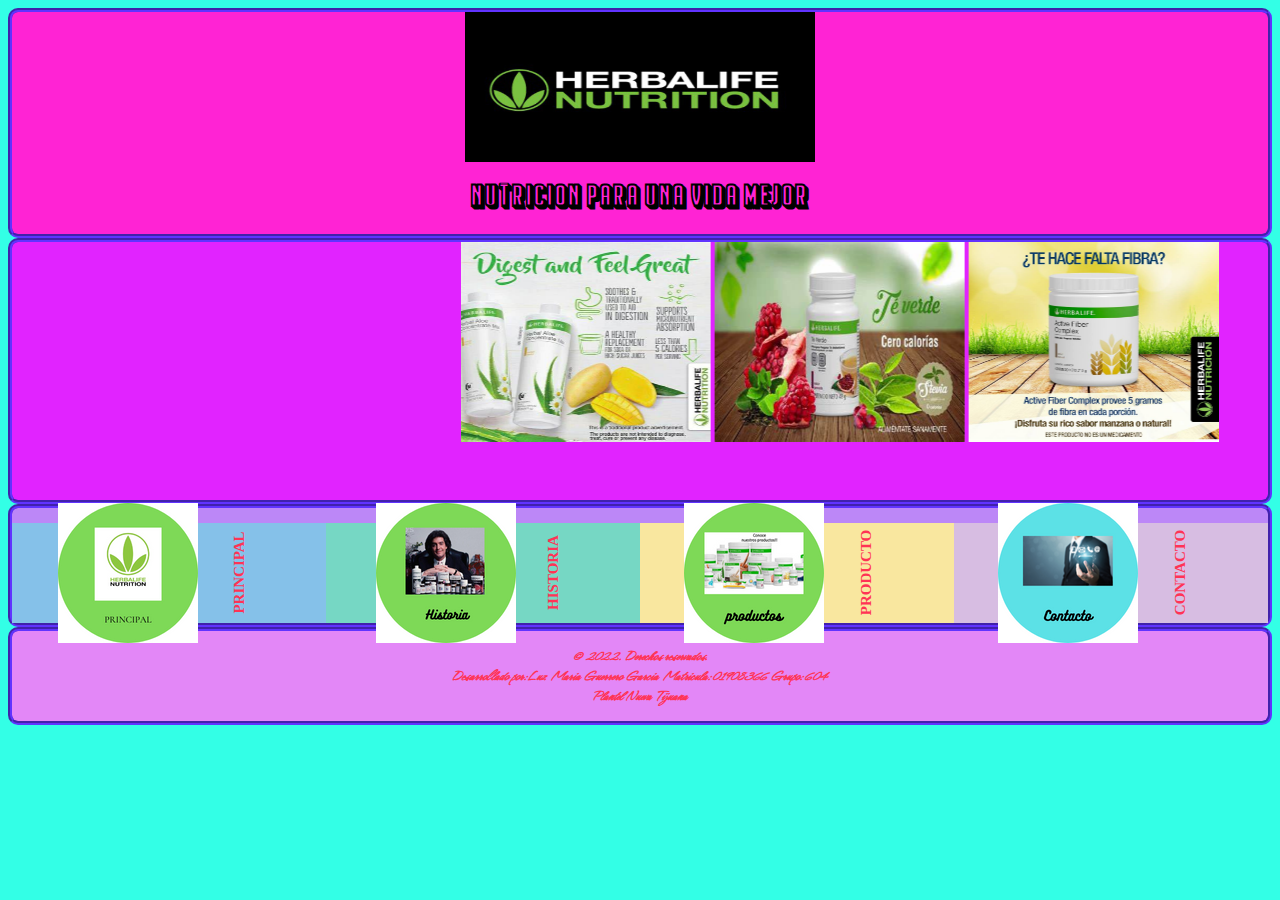
<file: index.html>
<html>
    <head>
	    <title>Herbalife</title>
		<link rel="shortcut icon" href="IMAGEN1.jpg">
		<link rel="stylesheet" href="estilos.css"
		<link rel="preconnect" href="https://fonts.googleapis.com">
		<link rel="preconnect" href="https://fonts.gstatic.com" crossorigin>
		<link href="https://fonts.googleapis.com/css2?family=Hurricane&display=swap" rel="stylesheet">
	</head>
	<body>
	<div class="div1">
	    <center>
		    <img src=Herbalife.jpg class="estilo">
		</center>
		<h1 id="fuente-franchise">
		<font>
		   NUTRICION PARA UNA VIDA MEJOR
		</font>
		</div>
		</h1>
		
		<div class="div2">
	    <marquee behavior="alternate">
		    <img src=imagen4.jpg class="img">
		    <img src=imagen5.jpg class="img">
		    <img src=imagen6.jpg class="img">
	    </marquee>
	    <br>
        <br>
        <center>
	      
	        
	    </center>
	    <br>
	    <br>
		</div>
		<div class="div3">
	    <p>
		<center>
		<div class="navegacion">
		    
			<div class="navegacion-item"><A href="index.html"><img src=principal.png> </A><p class="navegacion-titulo">PRINCIPAL</p></div>
			<div class="navegacion-item"><A href="historia.html"><img src=historia.png> </A><p class="navegacion-titulo">HISTORIA</p></div>
			<div class="navegacion-item"><A href="producto (1).html"><img src=productos.png> </A><p class="navegacion-titulo">PRODUCTO</p></div>
			<div class="navegacion-item"><A href="contacto.html"><img src=contacto.png> </A><p class="navegacion-titulo">CONTACTO</p></div>
		</tr>
		</div>
	</table>
	</center>
	</div>
	<div class="div4">
	 <p id="fuente-google">
	        <font >
	              <b><i>
			      &copy; 2022. Derechos reservados. <br>
			      Desarrollado por:Luz Maria Guerrero Garcia
			      Matricula:01908366
			      Grupo:604 <br>
			      Plantel Nueva Tijuana
			      </b></i>
				  </font>
	          </p>
			</div>
	    </body>
	
			
</html>
</file>
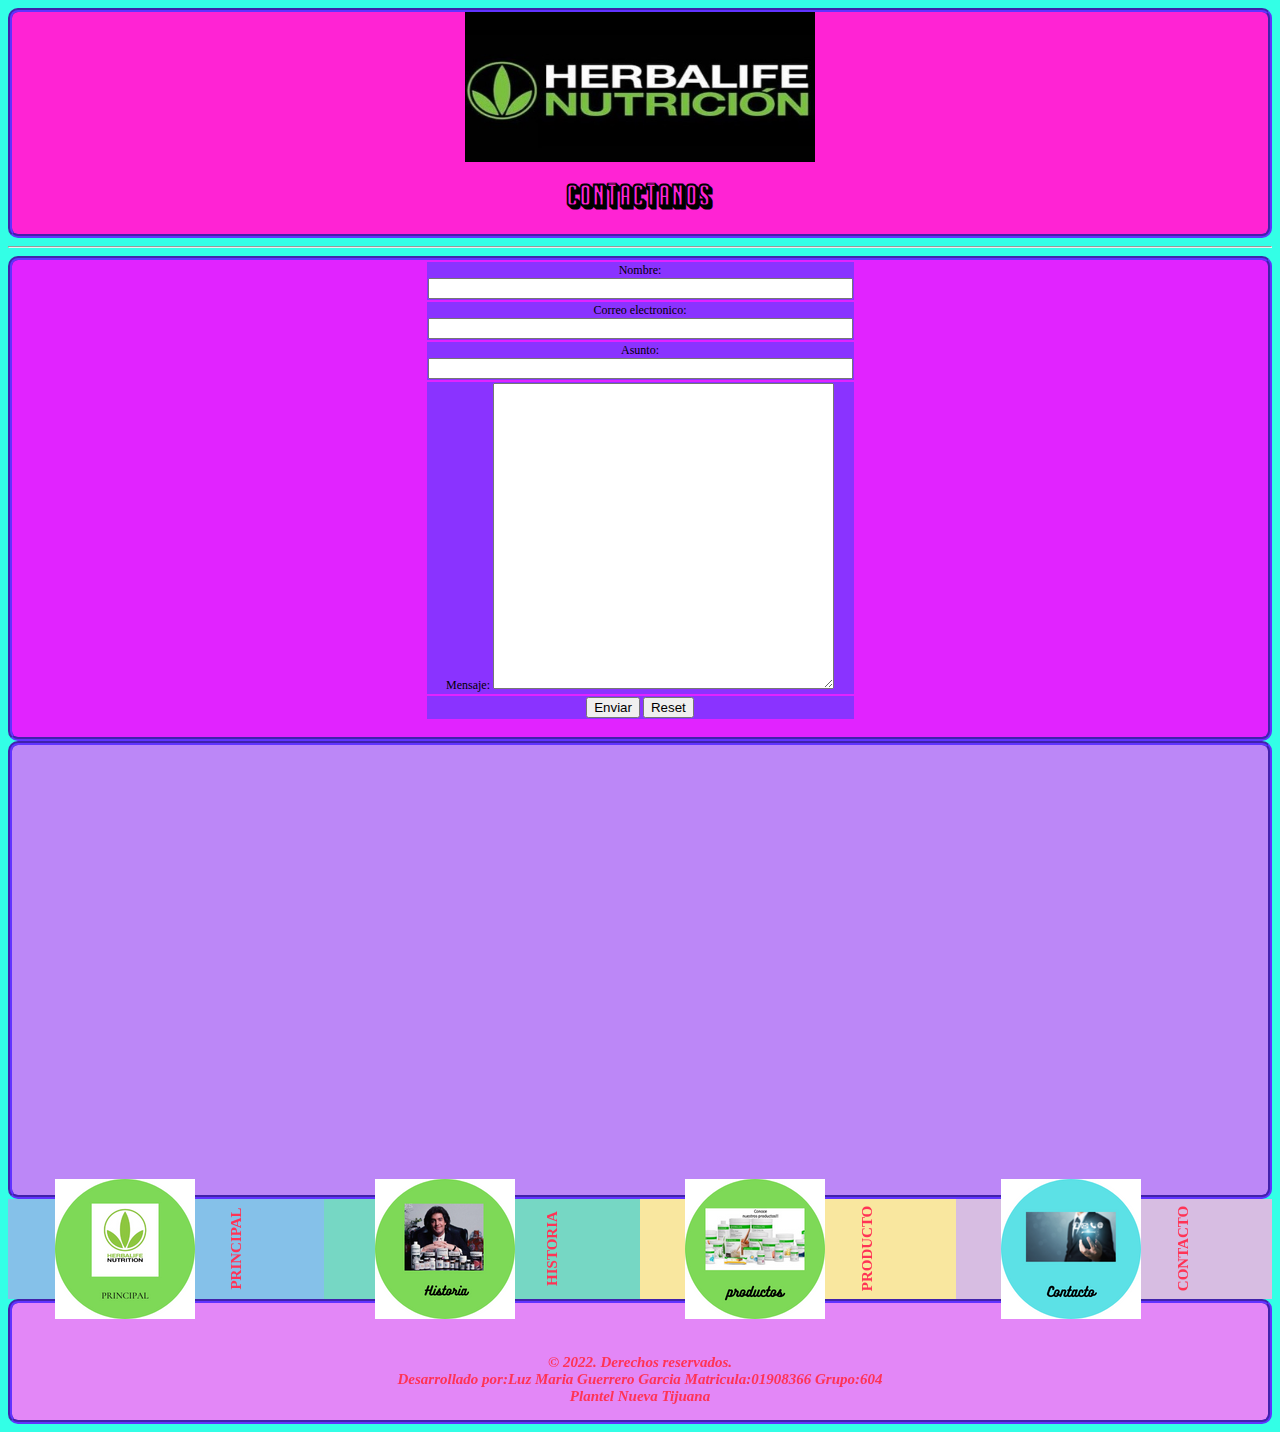
<file: contacto.html>
<html>
  <head>
     <title>
	     HERBALIFE-CONTACTO
	</title>
	<link rel="shortcut icon" href="HERBALIFE(1).jpg">
	<link rel="stylesheet" href="estilos.css">
  </head>
  <div class="div1">
  <body>
  <center>
		<img src="IMAGEN1.jpg" class="estilo">
  </center>
		<h1 id="fuente-franchise">
	     <font>
		   CONTACTANOS
		 </font>
	</h1>
	</div>
    <hr>
   
	<div class="div2">
	<center>
		<form>
			<table class="con">
				<tr class="con">
					<td>
		    <label>Nombre:</label>
			<input type="text" size="50" name="nombre" id="nombre">
			</input>
		</td>
	</tr>
	<tr>
		 <td>
		    <label>Correo electronico:</label>
			<input type="text" size="50" name="correo" id="correo">
			</input>
			</td>
		</tr>
		<tr>
			<td>
		    <label>Asunto:</label>
			<input type="text" size="50" name="asunto" id="asunto">
			</input>
			</td>
			</tr>
		<tr>
		 <td>
		    <label>Mensaje:</label>
			<textarea rows="20" cols="40" name="mensaje" id="mensaje">
			</textarea>
			</td>
			</tr>
			<tr>
			    <td>
				    <input type="submit" value="Enviar">
					<input type="Reset">
			</td>
			</tr>
			</table>
		</form>
		</div>
		<div class="div3">
		<iframe src="https://www.google.com/maps/embed?pb=!1m18!1m12!1m3!1d3366.1591321594133!2d-116.91104528445095!3d32.46843518106626!2m3!1f0!2f0!3f0!3m2!1i1024!2i768!4f13.1!3m3!1m2!1s0x80d939a9f0537567%3A0x26f24ccf3862cb3b!2sRossy&#39;s%20club!5e0!3m2!1ses!2smx!4v1650987303776!5m2!1ses!2smx" width="1889" height="450" style="border:0;" allowfullscreen="" loading="lazy" referrerpolicy="no-referrer-when-downgrade"></iframe>
		</div>
		<center>
		<div class="navegacion">
	
			<div class="navegacion-item"><A href="index.html"><img src=principal.png> </A><p class="navegacion-titulo">PRINCIPAL</p></div>
			<div class="navegacion-item"><A href="historia.html"><img src=historia.png> </A><p class="navegacion-titulo">HISTORIA</p></div>
			<div class="navegacion-item"><A href="producto (1).html"><img src=productos.png> </A><p class="navegacion-titulo">PRODUCTO</p></div>
			<div class="navegacion-item"><A href="contacto.html"><img src=contacto.png> </A><p class="navegacion-titulo">CONTACTO</p></div>
		</tr>
		</div>
		</table>
		</center>
		
		<div class="div4">
		<br>
			<br>
		
	<p id="fuente-google">
	<font>
	              <b><i>
			      &copy; 2022. Derechos reservados. <br>
			      Desarrollado por:Luz Maria Guerrero Garcia
			      Matricula:01908366
			      Grupo:604 <br>
			      Plantel Nueva Tijuana
			      </b></i>
				  </font>
	</p>
	</div>
	</body>
			
			
			
</html>
</file>
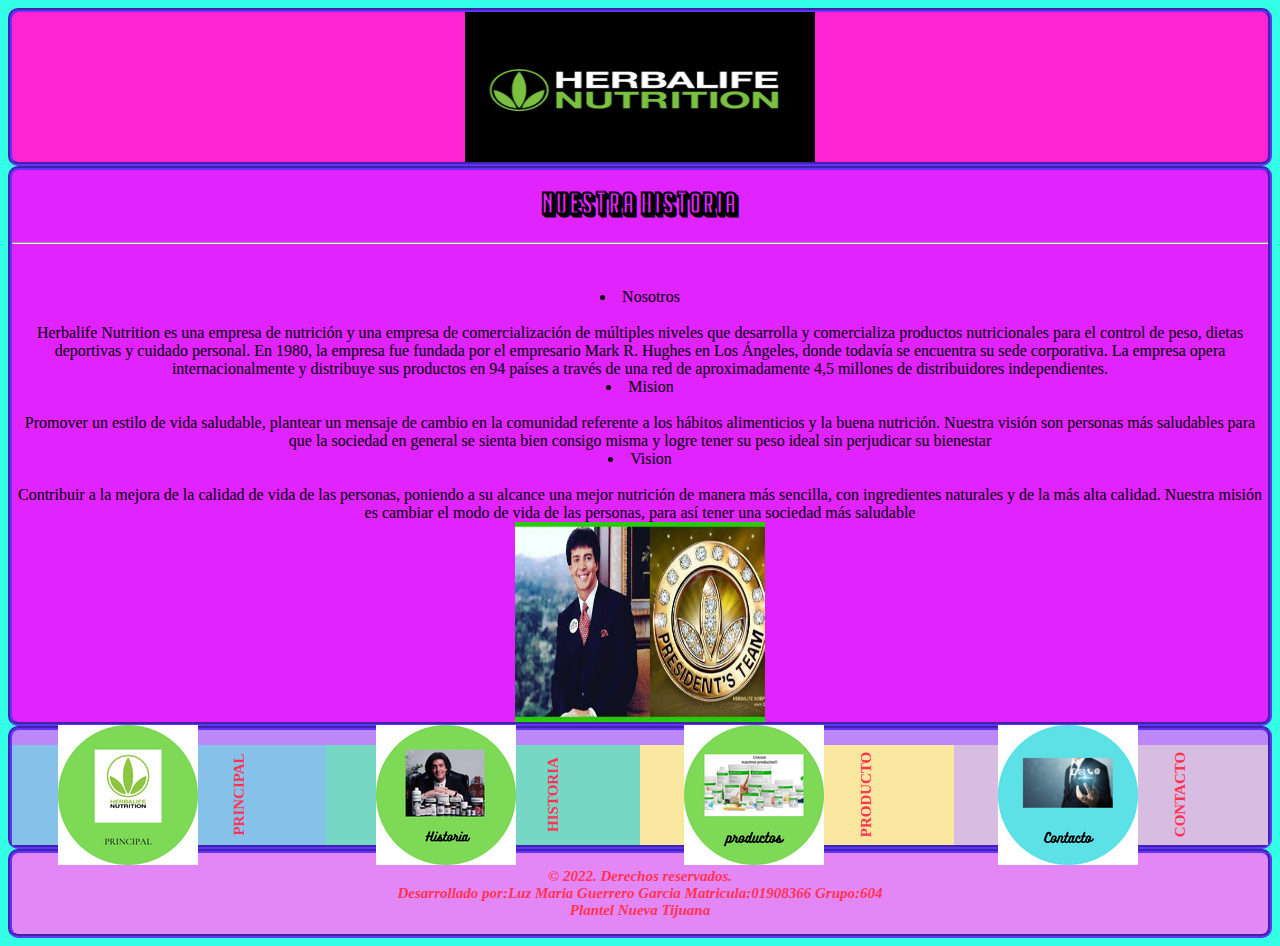
<file: historia.html>
<html>
    <head>
	    <title>Herbalife-Historia</title>
		<link rel="shortcut icon" href="HEBALIFE.jpg">
		<link rel="stylesheet" href="estilos.css"
	</head>
	<body>
	<div class="div1">
	    <center>
		    <img src=Herbalife.jpg class="estilo">
		</center>
		</div>
		
		<div class="div2">
		<h1 id="fuente-franchise">
		<font>
		   NUESTRA HISTORIA
		</font>
		</h1>
		<hr>
	    <br>
        <br>
		<center>
		    <font >
		       <li>
		           Nosotros
		       </li>
			</font>
            <br>
			Herbalife Nutrition es una empresa de nutrición y una empresa de comercialización de múltiples
			niveles que desarrolla y comercializa productos nutricionales para el control de peso, dietas 
			deportivas y cuidado personal. En 1980, la empresa fue fundada por el empresario Mark R. Hughes 
			en Los Ángeles, donde todavía se encuentra su sede corporativa. 
			La empresa opera internacionalmente y distribuye sus productos en 94 países a través 
			de una red de aproximadamente 4,5 millones de distribuidores independientes.
			<br>
		</center>
		<center>
		    <font>
		       <li>
		           Mision
		       </li>
			</font>
            <br>
			Promover un estilo de vida saludable, plantear un mensaje de cambio en la comunidad
			referente a los hábitos alimenticios y la buena nutrición. Nuestra visión son personas
			más saludables para que la sociedad en general 
			se sienta bien consigo misma y logre tener su peso ideal sin perjudicar su bienestar
			<br>
		</center>
		<center>
		    <font>
		       <li>
		           Vision
		       </li>
			</font>
            <br>
			Contribuir a la mejora de la calidad de vida de las personas, poniendo a su alcance una 
			mejor nutrición de manera más sencilla, con ingredientes naturales y de la más alta calidad. 
			Nuestra misión es cambiar el modo de vida de las personas, para así tener una sociedad más
			saludable
			<br>
		</center>
        <center>
	        <A href="principal.html" class="img">
	            <img src="mark.jpg" class="img">
	        </A>
	    </center>
		</div>
		<div class="div3">
	    <p>
		<center>
		<div class="navegacion">
		    
			<div class="navegacion-item"><A href="index.html"><img src=principal.png> </A><p class="navegacion-titulo">PRINCIPAL</p></div>
			<div class="navegacion-item"><A href="historia.html"><img src=historia.png> </A><p class="navegacion-titulo">HISTORIA</p></div>
			<div class="navegacion-item"><A href="producto (1).html"><img src=productos.png> </A><p class="navegacion-titulo">PRODUCTO</p></div>
			<div class="navegacion-item"><A href="contacto.html"><img src=contacto.png> </A><p class="navegacion-titulo">CONTACTO</p></div>
		</tr>
		</div>
	</table>
	</center>
	</div>
	<div class="div4">
	<p id="fuente-google">
	        <font>
	              <b><i>
			      &copy; 2022. Derechos reservados. <br>
			      Desarrollado por:Luz Maria Guerrero Garcia
			      Matricula:01908366
			      Grupo:604 <br>
			      Plantel Nueva Tijuana
			      </b></i>
				  </font>
	          </p>
			</div>
	    </body>
	
			
</html>
</file>
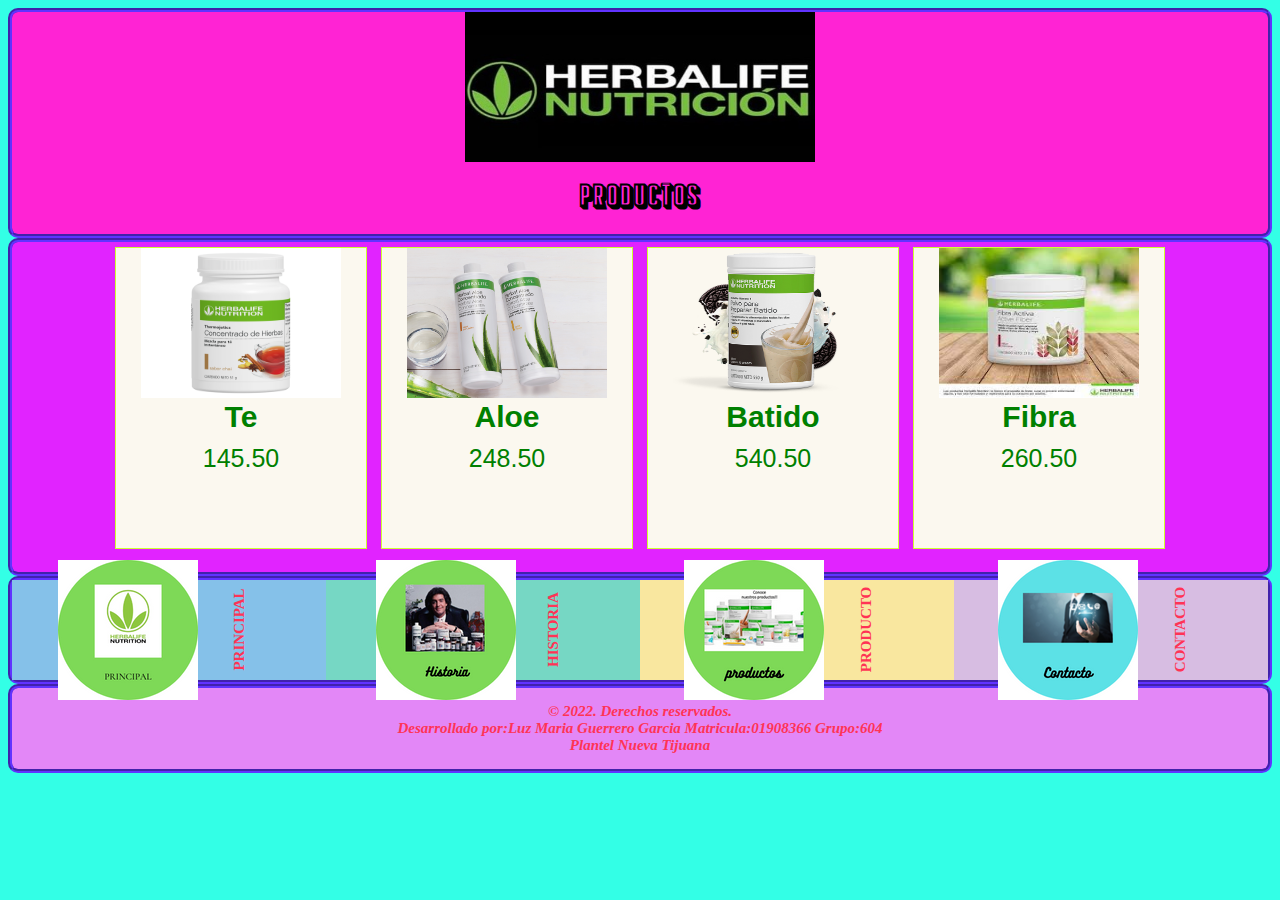
<file: producto (1).html>
<html>
  <head>
     <title>
	     HERBALIFE-PRODUCTOS
	</title>
	<link rel="shortcut icon" href="HERBALIFE.jpg">
	<link rel="stylesheet" href="estilos.css">
	
  </head>
  <div class="div1">
  <body>
  <center>
		    <img src=IMAGEN1.jpg class="estilo">
		</center>
		<h1 id="fuente-franchise">
		
		<font>
		   PRODUCTOS
		</font>
  
      </div>
	  <center>
	  <div class="div2">
		<div class="caja">
	    <img src=Te.png class="ima">
		<div class="caja-texto">
				Te
			</div>
			<div class="texto-adicional">
			145.50
			</div>
				
		</div>
		<div class="caja">
	    <img src=ALOE.png  class="ima">
		<div class="caja-texto">
				Aloe
			</div>
			<div class="texto-adicional">
			248.50
			</div>
				
		</div>
		
		<div class="caja">
	    <img src=BATIDO.png  class="ima">
		<div class="caja-texto">
				Batido
			</div>
			<div class="texto-adicional">
			540.50
			</div>
				
		</div>

		<div class="caja">
	   <img src=FIBRA.jpg  class="ima">
		<div class="caja-texto">
				Fibra
			</div>
			<div class="texto-adicional">
			260.50
			</div>
				
		</div>
       
    <br>
	<br>
	</div>
	</center>
	
	<div class="div3">
	<div class="navegacion">
		    
			<div class="navegacion-item"><A href="index.html"><img src=principal.png> </A><p class="navegacion-titulo">PRINCIPAL</p></div>
			<div class="navegacion-item"><A href="historia.html"><img src=historia.png> </A><p class="navegacion-titulo">HISTORIA</p></div>
			<div class="navegacion-item"><A href="producto (1).html"><img src=productos.png> </A><p class="navegacion-titulo">PRODUCTO</p></div>
			<div class="navegacion-item"><A href="contacto.html"><img src=contacto.png> </A><p class="navegacion-titulo">CONTACTO</p></div>
		</tr>
		</div>
	</table>
	</div>

	<div class="div4">
	<p id="fuente-google">
	
	<font>
	              <b><i>
			      &copy; 2022. Derechos reservados. <br>
			      Desarrollado por:Luz Maria Guerrero Garcia
			      Matricula:01908366
			      Grupo:604 <br>
			      Plantel Nueva Tijuana
			      </b></i>
				  </font>
				  
			</p>
		</div>
	</body>
			
			
			
</html>
</file>
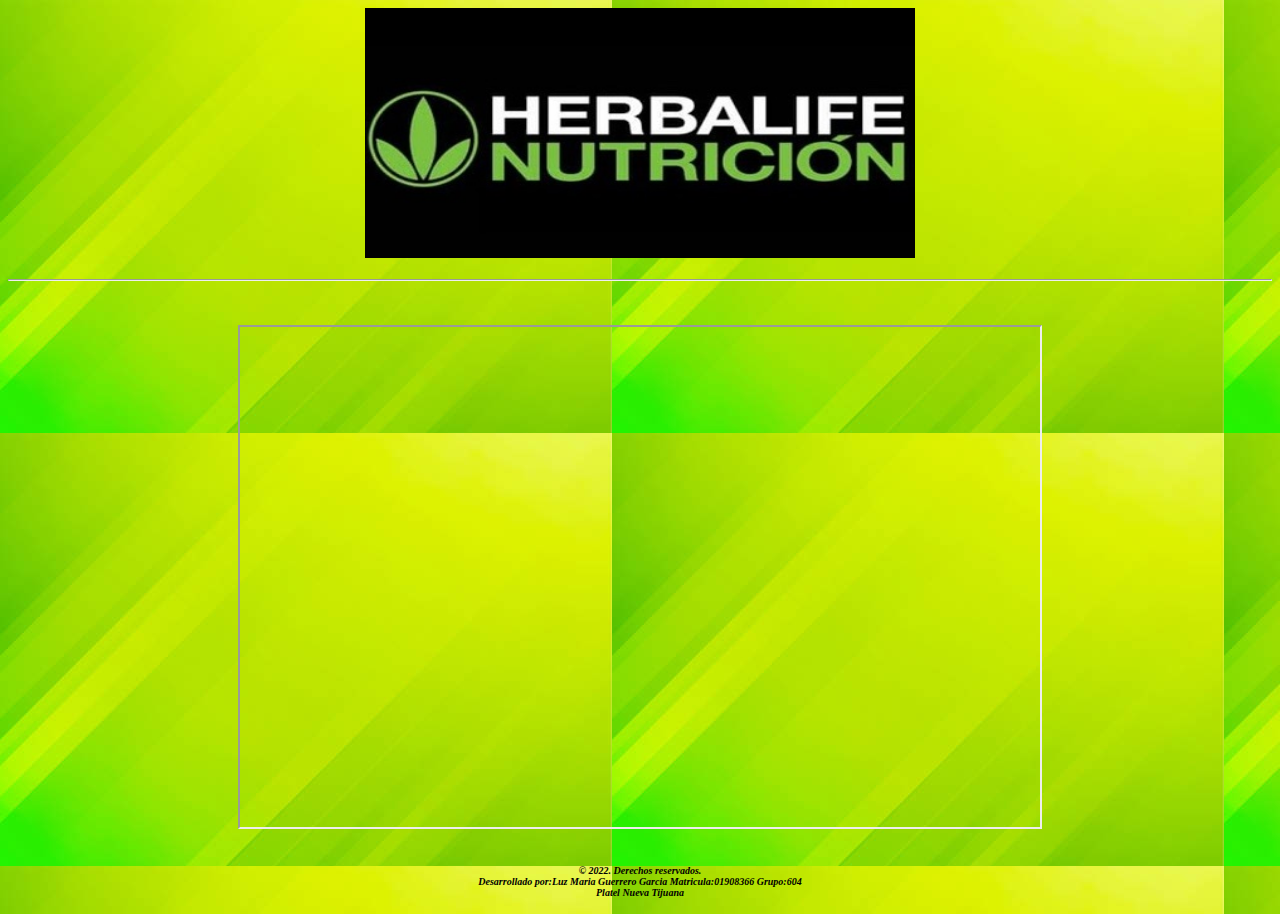
<file: video.html>
<html>
    <head>
		<title>
			HERBALIFE
		</title>
		<link rel="shortcut icon" href="HERBALIFE.jpg"
	
	</head>
	<body background="FONDO VERDE.jpg">
		<center>
		    <img src=IMAGEN1.jpg width="550" height="250">
		</center>
		<h1 align="center">
		</h1>
		<hr>
	    <br>
        <br>
		
		<meta http-equiv="refresh" content="30;URL=principal.html">
		<center>
		  <iframe width="800" height="500" src="https://www.youtube.com/embed/9LlW1_hMmaY?controls=4" title="YouTube video player" frameborder="3" allow="accelerometer; autoplay; clipboard-write; encrypted-media; gyroscope; picture-in-picture" allowfullscreen></iframe>
		  
		
		</center>
		<br>
		<br>
		<center>
		<font color="#000000" size="1" face0="tahoma">
	              <b><i>
			      &copy; 2022. Derechos reservados. <br>
			      Desarrollado por:Luz Maria Guerrero Garcia
			      Matricula:01908366
			      Grupo:604 <br>
			      Platel Nueva Tijuana
			      </b></i>
				  </font>
	          </p>
		</center>
		</body>
</html>
</file>
<file: estilos.css>
body{
	background:#33FFE6;
}
h1{
	size: 25px;
	font-style: Times New Roman;
	text-align: center;
	color:#000000;
}
p{
	font-size:15px;
	font-style: Times New Roman;
	text-align: center;
	color:#FF3355;
}
table{
	border-color: #3352FF;
	font-size: 12px;
	font-style: Times New Roman;
	text-align: center;
	border: 2;
	width: 90%;
}
td{
	background-color: #8A33FF;
	text-align: center;
}
th{
	background-color: purple;
}
.sin{
	border-style: transparent;
	border: 0;
	background-color: transparent;
}
.con{
	border: 2;
	border-color: black;
	width:30%;
	height: 20%;
}
.ima{ 
	width:200;
	height:150;
}
/*codigo para imagen de productosy href*/
.img{
	width:250px;
	height:200px;
}
/* imagen logo*/
.estilo{
	width:350;
	height:150;
}
.div1{
	border:5px solid black;
	background: #FF23D4;
	border: 4px groove #6133FF;
	border-radius: 10px;
	margin: auto;
}
.div2{
	border:5px solid black;
	background: #E123FF;
	border: 4px groove #6133FF;
	border-radius: 10px;
	margin: auto;
}
.div3{
	border:5px solid black;
	background: #BC87F7;
	border: 4px groove #6133FF;
	border-radius: 10px;
	margin: auto;
}
.div4{
	border:5px solid black;
	background: #E387F7;
	border: 4px groove #6133FF;
	border-radius: 10px;
	margin: auto;
}
.caja{ 
	height: 300px;
	width: 250px;
	border: 1px solid #CEFF33;
	background:#FBF8EF;
	margin: 5px;
	color: GREEN;
	text-align: center;
	font-family: "lato",  sans-serif;
	display: inline-block;
}
.caja:hover{
		/*colocar sombra div*/
/*              x y radio color*/
	box-shadow: 0 0 10px orange;
	/*cambiar el tama�o de la escala del div*/
	transform: scale(1.3);
}
.caja-texto{
	padding-bottom: 5px;
	padding-top:2px;
	font-size: 30px;
	color: ;
	font-weight:bold;
}
.texto-adicional{
	padding-top:5px;
	font-size: 25px;
}
@font-face{
	font-family:"mi fuente";
	src: url(Franchise.ttf);
}
#fuente-franchise{
	font-family:"mi fuente"
}

#fuente-google{
	font-family: 'Hurricane', cursive;
}
.navegacion{
	display:flex;
	height:100px;
}
.navegacion-item{
	flex:1;
	color:#fff;
	font-weight:bold;
	font-size:15px;
	display:flex;
	transition:flex-grow 0.2s;
	justify-content: center;
	align-items: center;
}
.navegacion-item:hover{
	flex-grow:10;
}
.navegacion-item:hover .navegacion-titulo{
	transform:rotate(0);
}
.navegacion-item:nth-child(1){
	background:#85C1E9;
}
.navegacion-item:nth-child(2){
	background:#76D7C4;
}
.navegacion-item:nth-child(3){
	background:#F9E79F;
}
.navegacion-item:nth-child(4){
	background:#D7BDE2;
}
.navegacion-titulo{
	margin:0;
	transform:rotate(-90deg);
	transition:transform 0.2s  0.2s;
}
</file>
